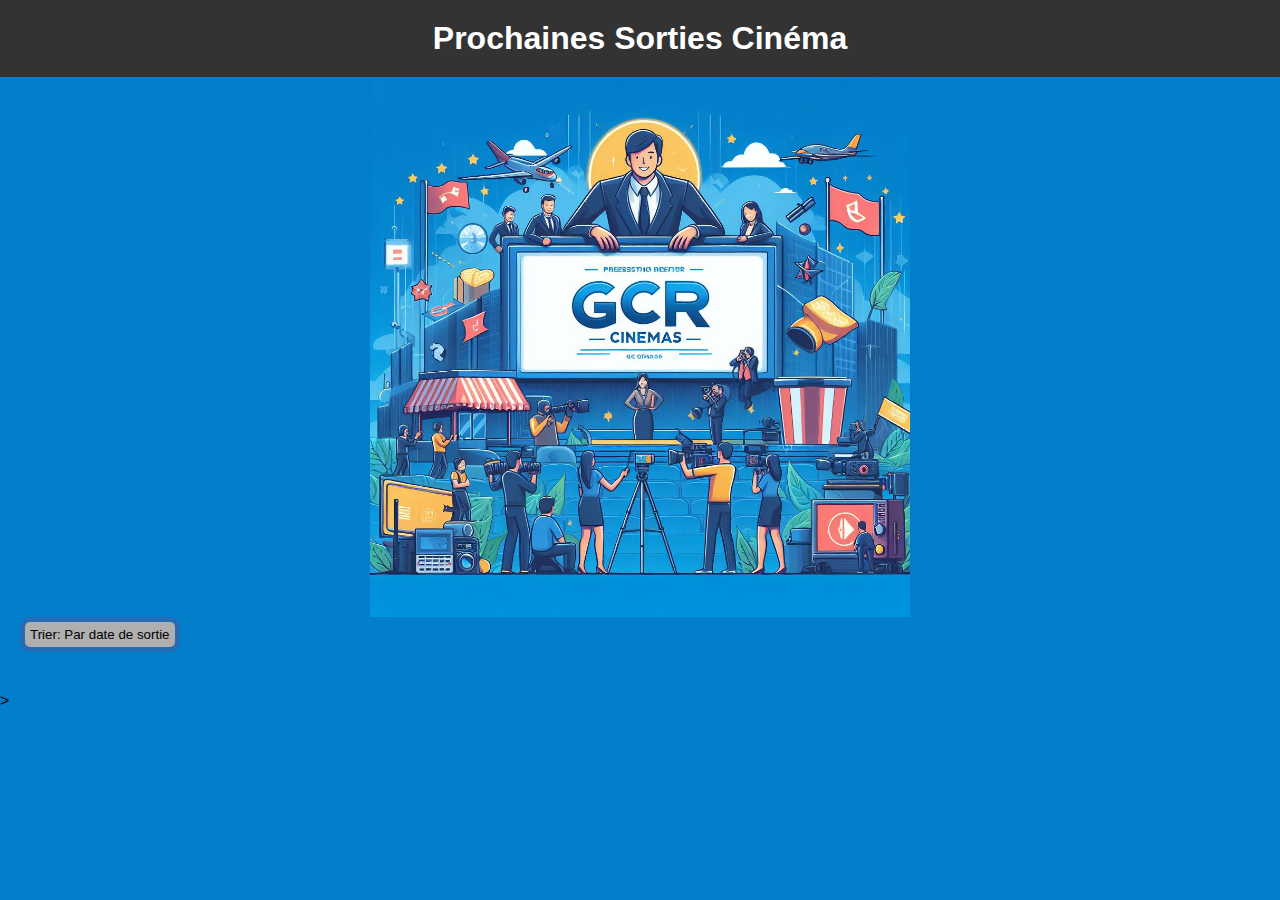
<file: index.html>
<!DOCTYPE html>
<html lang="fr">
  <head>
    <meta charset="UTF-8" />
    <meta name="viewport" content="width=device-width, initial-scale=1.0" />
    <title>GCR Cinéma - Prochaines Sorties</title>
    <link rel="stylesheet" href="css/style.css" />
    <script src="js/index.js" defer></script>
  </head>
  <body>
    <header>
      <h1>Prochaines Sorties Cinéma</h1>
    </header>
    <main>
      <section class="accueil">
        <img id="affiche" src="img/image1.jpg" alt="Nom du Film" />
      </section>
      <section class="tri">
        <button>Trier: Par date de sortie</button>
      </section>
      <section class="films_section">
        <div class="grid-films"></div>
      </section>
    </main>
    >
  </body>
</html>
</file>
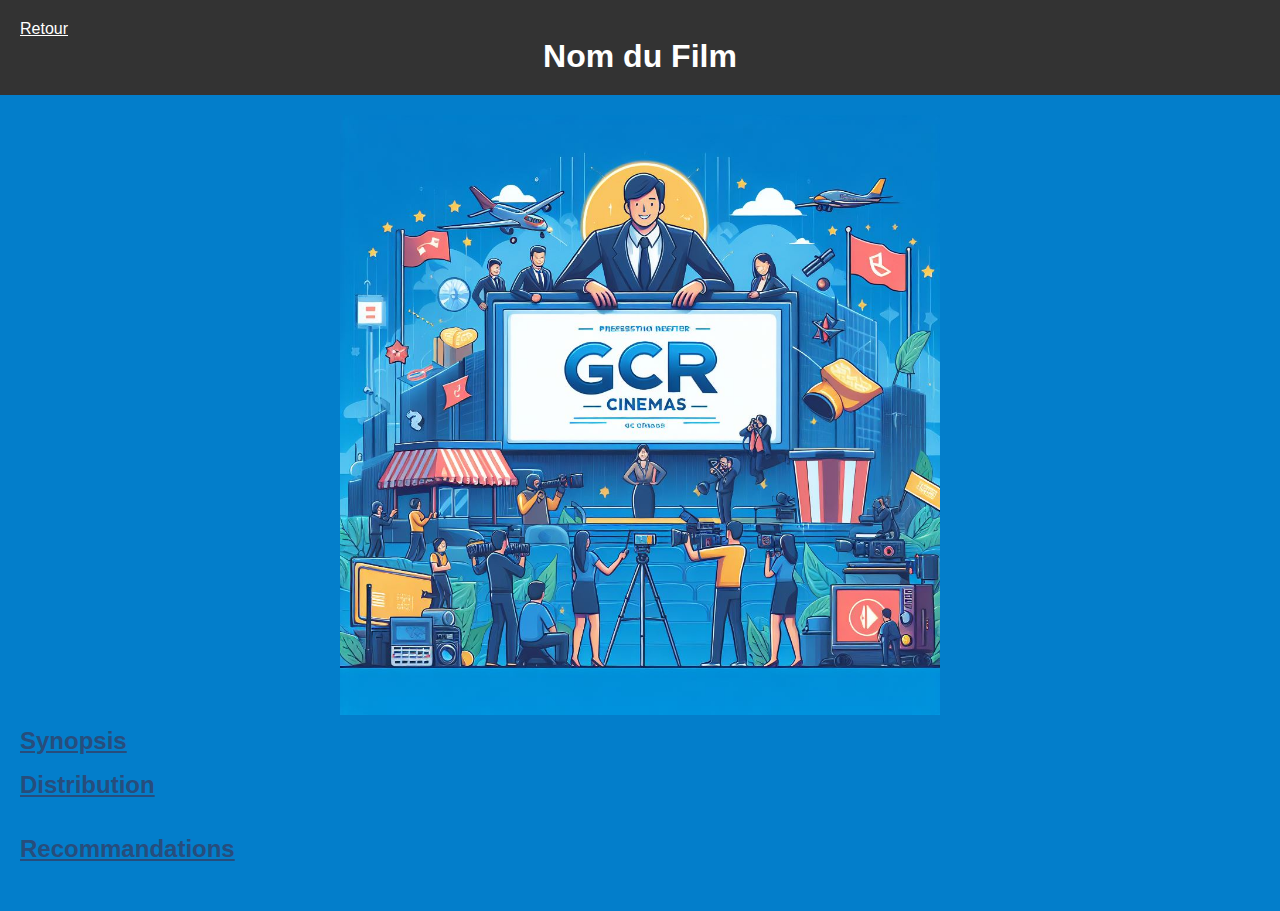
<file: details.html>
<!DOCTYPE html>
<html lang="fr">
<head>
    <meta charset="UTF-8">
    <meta name="viewport" content="width=device-width, initial-scale=1.0">
    <title>Détails du Film</title>
    <link rel="stylesheet" href="css/style.css">
    <script src="js/details.js"></script>
</head>
<body>
    <header>
        <a href="index.html" class="retour">Retour</a>
        <h1>Nom du Film</h1>
        <p id="date"></p>
    </header>
    <main class="film-details">
        <img id="affiche" src="img/image1.jpg" alt="Nom du Film">
        <h2>Synopsis</h2>
        <p id="synopsis"></p>
        <h2>Distribution</h2>
        <p id="distribution"></p>
        <section class="film-recommendations">
            <h2>Recommandations</h2>
            <div class="scroll-container">
            </div>
        </section>
    </main>
</body>
</html>
</file>
<file: css/style.css>
/* Réinitialisation de base */
* {
  margin: 0;
  padding: 0;
  box-sizing: border-box;
}

body {
  font-family: Arial, sans-serif;
  background-color: rgba(3,126,203,255);
  width: 100vw;
}

header {
  background-color: #333;
  color: #fff;
  padding: 20px;
  text-align: center;
  width: 100vw;
}

/* ----------- Page index ----------*/

.accueil {
  display: flex;
  justify-content: center;
  margin: auto;
  height: 60vh;
}

.accueil img {
  max-width: 100%;
  height: auto;
}

.tri button {
  padding: 5px;
  margin-left: 20px;
  background-color: rgb(175, 175, 175);
}


button {
  background-color : rgba(11,156,221,255);
  border: 5px solid rgba(37,108,180,255);
  border-radius: 10px;
  display: flex;
  flex-direction: column;
  align-items: center;
  }

button:hover {
  opacity: 0.5;
}

.films-section {
  display: flex;
  flex-direction: row;
  justify-content: space-around;
  height: auto;
  width: 100%;
  align-items: flex-start;
  margin: auto;
}

.grid-films h2 {
  text-overflow: ellipsis;
  white-space: nowrap;
  overflow: hidden;
  width: 90px;
  text-align: center;
  font-size: 1.2em;
  padding-top: 5px;
  padding-bottom: 5px;
  color: rgba(39,77,124,255);
}

.film-details h2 {
  padding-top: 8px;
  padding-bottom: 8px;
  text-decoration:underline;
  color: rgba(39,77,124,255);
}

.film-details p {
  padding-left: 10px;
}

.grid-films {
  display: grid;
  grid-template-columns: 1fr 1fr 1fr 1fr 1fr 1fr 1fr 1fr 1fr 1fr;
  margin: 20px;
  gap: 20px;
}

.grid-films img {
  align-items: end;
  width: 100%;
  object-fit: contain;
}
/*---------------- Page détails --------------*/

.retour{
  color: white;
  justify-content: left;
  display: flex;
}

.film-grid {
  display: flex;
  flex-wrap: wrap;
  justify-content: center;
  gap: 20px;
  padding: 20px;
}

.film-card {
  width: calc(50% - 20px);
  border: 1px solid #ddd;
  border-radius: 5px;
  overflow: hidden;
}

.film-card a {
  text-decoration: none;
  color: black;
}

.film-card img {
  width: 100%;
  height: auto;
}

.film-card h2, .film-card p {
  padding: 0 15px;
}

.film-details {
  padding: 20px;
}

.film-details img {
  width: 100%;
  height: auto;
}

.film-recommendations {
  margin-top: 20px;
}

.scroll-container {
  display: flex;
  overflow-x: auto;
  gap: 20px;
  padding: 10px 0;
}

.recommendation-card {
  flex: 0 0 auto; /* Les éléments ne grandissent pas, ne rétrécissent pas, mais sont basés sur leur largeur */
  width: 160px; /* Définissez une largeur fixe pour chaque carte de recommandation */
  border: 1px solid #ddd;
  border-radius: 5px;
  overflow: hidden;
}

.recommendation-card img {
  width: 100%;
  height: auto;
  display: block; /* Élimine l'espace sous les images */
}

.recommendation-card h3 {
  font-size: 1rem;
  padding: 5px;
  text-align: center;
}

/* Ajoutez des styles pour gérer les barres de défilement sur différents navigateurs */
.scroll-container::-webkit-scrollbar {
  height: 8px;
}

.scroll-container::-webkit-scrollbar-thumb {
  background: #ccc;
  border-radius: 4px;
}

.scroll-container::-webkit-scrollbar-track {
  background: #efefef;
}

@media (min-width: 600px) {
  .film-card {
      width: calc(33.333% - 20px);
  }

  .film-details img {
      max-height: 600px; /* limite la hauteur de l'image pour éviter qu'elle soit trop grande */
      object-fit: contain; /* assure que l'image couvre la zone définie sans perdre son ratio d'aspect */
      margin-right: 20px; /* ajoute un peu d'espace entre l'image et le texte à côté */
  }

  .film-details > * {
      flex: 1; /* donne une flexibilité égale aux éléments enfants direct de .film-details, permettant un arrangement plus équilibré */
  }
}

@media (min-width: 900px) {
  .film-card {
      width: calc(25% - 20px);
  }
}


/* media-queires pour l'affichage du tableau de film en bas de page */

@media screen and (max-width: 1200px) {
  .grid-films {
    grid-template-columns: 1fr 1fr 1fr 1fr 1fr 1fr 1fr 1fr;
    gap: 15px;
  }
}


@media screen and (max-width: 1000px) {
  .grid-films {
    grid-template-columns: 1fr 1fr 1fr 1fr 1fr;
    gap: 15px;
  }

  .grid-films h2 {
    width: 130px;
    padding-top: 8px;
    padding-bottom: 8px;
  }
}


@media screen and (max-width: 800px) {
  .grid-films {
    grid-template-columns: 1fr 1fr;
    gap: 15px;
  }

  .grid-films h2 {
    width: 250px;
    padding-top: 10px;
    padding-bottom: 10px;
  }
}

@media screen and (max-width: 600px) {
  .grid-films {
    grid-template-columns: 1fr;
    gap: 15px;
  }

  .grid-films h2 {
    width: 400px;
    padding-top: 10px;
    padding-bottom: 10px;
  }

  /* media-queries pour l'affichage du background */

  .accueil {
    height: 100%;
  }
}
</file>
